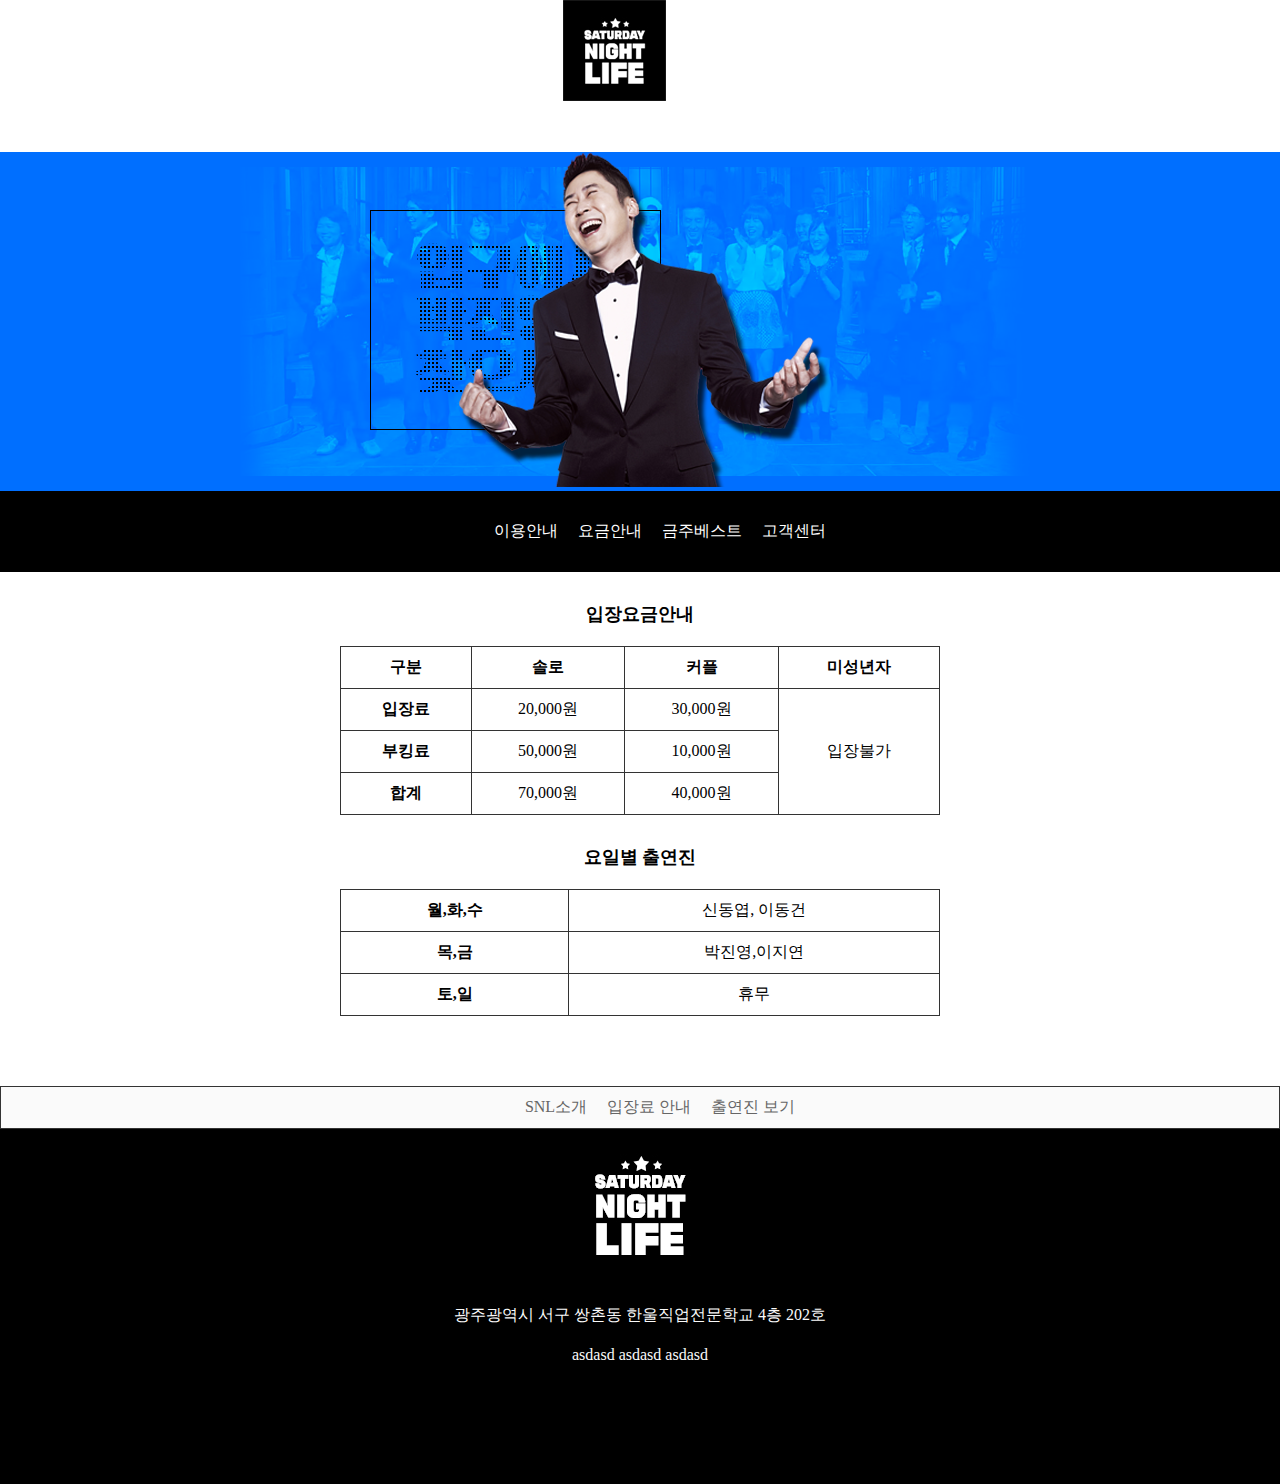
<file: index.html>
<!DOCTYPE html>
<html lang="en">
<head>
    <meta charset="UTF-8">
    <meta http-equiv="X-UA-Compatible" content="IE=edge">
    <meta name="viewport" content="width=device-width, initial-scale=1.0">
    <title>snl</title>
    <link rel="stylesheet" href="snlstyle.css">
    <link rel="preconnect" href="https://fonts.googleapis.com">
<link rel="preconnect" href="https://fonts.gstatic.com" crossorigin>
<link href="https://fonts.googleapis.com/css2?family=Nanum+Gothic&display=swap" rel="stylesheet">
<link rel="shortcut icon" href="images/favicon.png" type="image/x-icon">
</head>
<body>
    <div class="topimage">
    <img src="images/footer-logo.png" alt="11">
    </div>
    <div class="midimage">
        <img src="images/model.png" alt="112">
        <!-- <img src="images/visual-wide.png" alt="22"> -->
    </div>
    <div class="menu">
        <ul>
            <li><a href="#">이용안내</a></li>
            <li><a href="#">요금안내</a></li>
            <li><a href="#">금주베스트</a></li>
            <li><a href="#">고객센터</a></li>
        </ul>
    </div>
   

    <table class="price">
        <caption>입장요금안내</caption>
        <tr>
        <th>구분</th>
        <th>솔로</th>
        <th>커플</th>
        <th>미성년자</th>
        </tr>

        <tr>
            <th>입장료</th>
            <td>20,000원</td>
            <td>30,000원</td>
            <td rowspan="3">입장불가</td>
        </tr>

        <tr>
            <th>부킹료</th>
            <td>50,000원</td>
            <td>10,000원</td>
            <!-- <td>입장불가</td> -->
        </tr>

        <tr>
            <th>합계</th>
            <td>70,000원</td>
            <td>40,000원</td>
            <!-- <td>입장불가</td> -->
        </tr>

        <table class="casting">

            <caption>요일별 출연진</caption>
            <tr>
                <th>월,화,수</th>
                <td>신동엽, 이동건</td>
            </tr>

            <tr>
                <th>목,금</th>
                <td>박진영,이지연</td>
            </tr>

            <tr>
                <th>토,일</th>
                <td>휴무</td>
            </tr>
        </table>

    
        <div class="sub_menu">
            <ul>
                <li><a href="#">SNL소개</a></li>
                <li><a href="#">입장료 안내</a></li>
                <li><a href="#">출연진 보기</a></li>
              
            </ul>
        </div>

<div class="site_info">
    <img src="images/logo.png" alt="33">
    <p>광주광역시 서구 쌍촌동 한울직업전문학교 4층 202호</p>
    <p>asdasd asdasd asdasd</p>
</div>

        
    
</body>
</html>
</file>
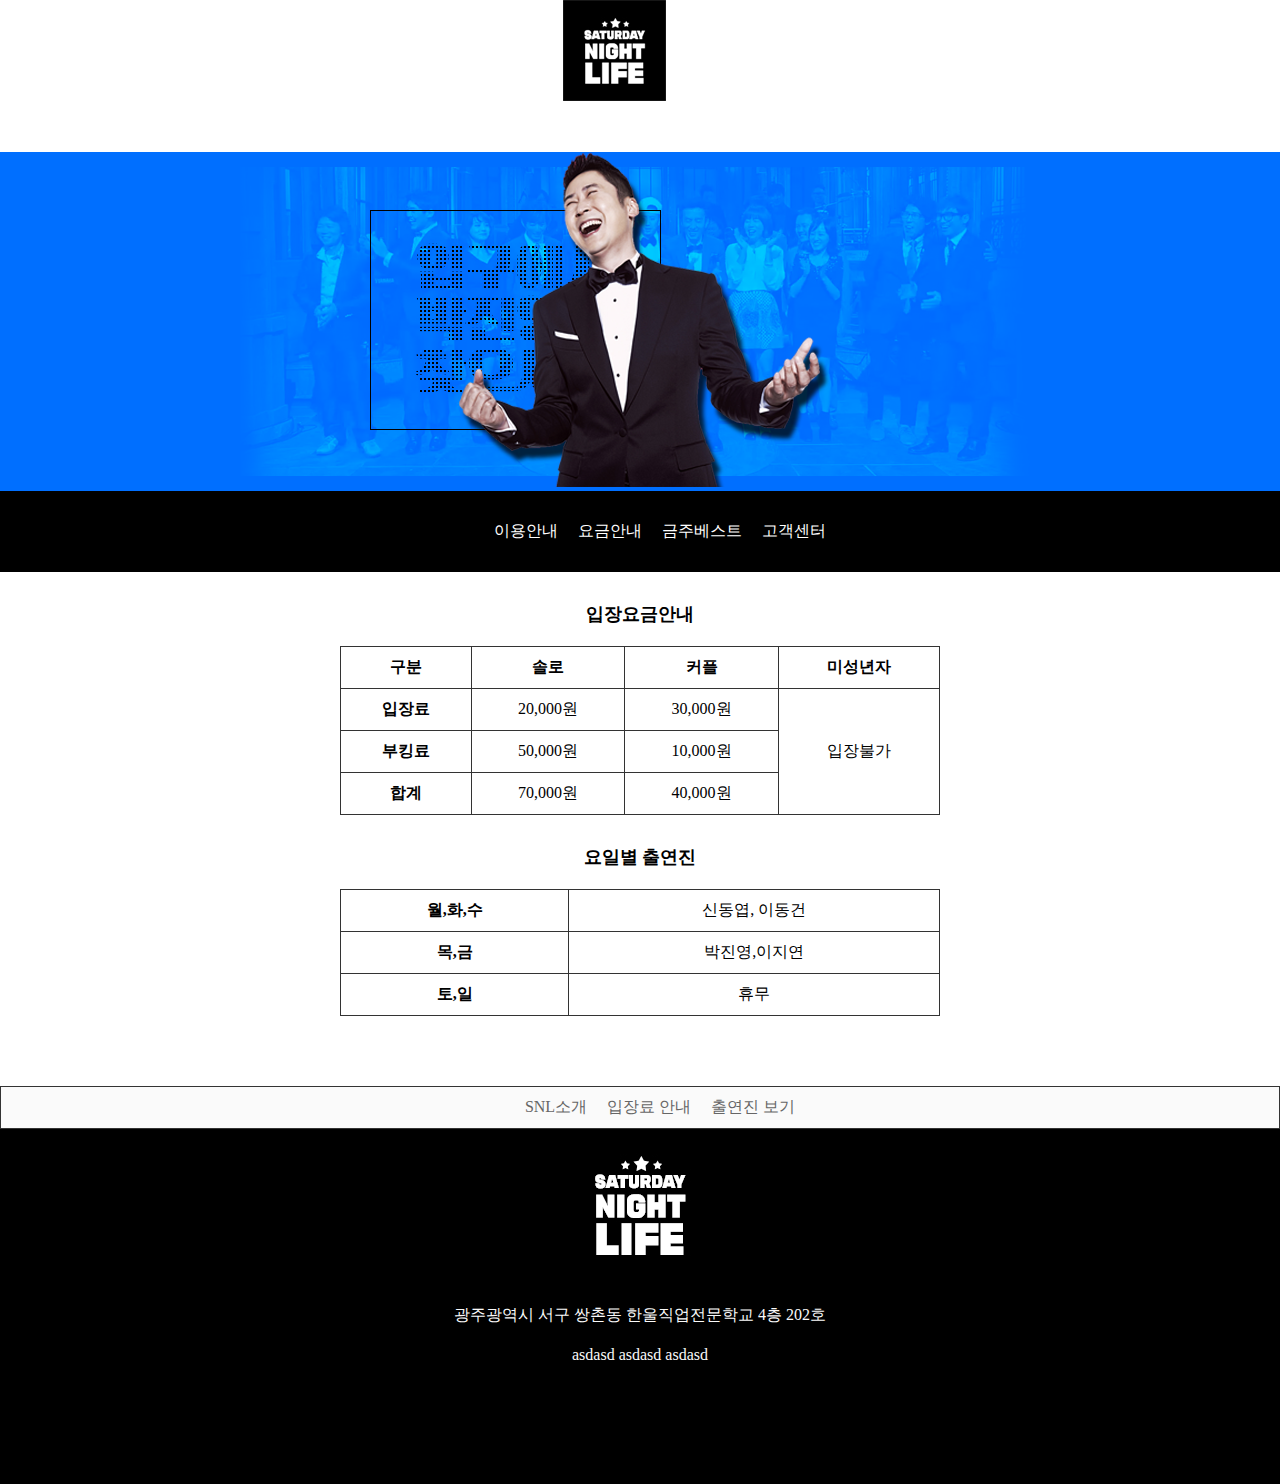
<file: snl.html>
<!DOCTYPE html>
<html lang="en">
<head>
    <meta charset="UTF-8">
    <meta http-equiv="X-UA-Compatible" content="IE=edge">
    <meta name="viewport" content="width=device-width, initial-scale=1.0">
    <title>snl</title>
    <link rel="stylesheet" href="snlstyle.css">
    <link rel="preconnect" href="https://fonts.googleapis.com">
<link rel="preconnect" href="https://fonts.gstatic.com" crossorigin>
<link href="https://fonts.googleapis.com/css2?family=Nanum+Gothic&display=swap" rel="stylesheet">
<link rel="shortcut icon" href="images/favicon.png" type="image/x-icon">
</head>
<body>
    <div class="topimage">
    <img src="images/footer-logo.png" alt="11">
    </div>
    <div class="midimage">
        <img src="images/model.png" alt="112">
        <!-- <img src="images/visual-wide.png" alt="22"> -->
    </div>
    <div class="menu">
        <ul>
            <li><a href="#">이용안내</a></li>
            <li><a href="#">요금안내</a></li>
            <li><a href="#">금주베스트</a></li>
            <li><a href="#">고객센터</a></li>
        </ul>
    </div>
   

    <table class="price">
        <caption>입장요금안내</caption>
        <tr>
        <th>구분</th>
        <th>솔로</th>
        <th>커플</th>
        <th>미성년자</th>
        </tr>

        <tr>
            <th>입장료</th>
            <td>20,000원</td>
            <td>30,000원</td>
            <td rowspan="3">입장불가</td>
        </tr>

        <tr>
            <th>부킹료</th>
            <td>50,000원</td>
            <td>10,000원</td>
            <!-- <td>입장불가</td> -->
        </tr>

        <tr>
            <th>합계</th>
            <td>70,000원</td>
            <td>40,000원</td>
            <!-- <td>입장불가</td> -->
        </tr>

        <table class="casting">

            <caption>요일별 출연진</caption>
            <tr>
                <th>월,화,수</th>
                <td>신동엽, 이동건</td>
            </tr>

            <tr>
                <th>목,금</th>
                <td>박진영,이지연</td>
            </tr>

            <tr>
                <th>토,일</th>
                <td>휴무</td>
            </tr>
        </table>

    
        <div class="sub_menu">
            <ul>
                <li><a href="#">SNL소개</a></li>
                <li><a href="#">입장료 안내</a></li>
                <li><a href="#">출연진 보기</a></li>
              
            </ul>
        </div>

<div class="site_info">
    <img src="images/logo.png" alt="33">
    <p>광주광역시 서구 쌍촌동 한울직업전문학교 4층 202호</p>
    <p>asdasd asdasd asdasd</p>
</div>

        
    
</body>
</html>
</file>
<file: snlstyle.css>
*{margin:0;}

.topimage{
    width: 154px;
    height: 152px;
    margin:0 auto;
}

.midimage{
    background-color: #006FFF;
    text-align: center;
    background-image: url(images/visual-wide.png); /* 배경-이미지 : url(경로/이름.형식) */
    background-repeat:no-repat;
    background-position:center center;

    background: #006FFF url(images/visual-wide.png) no-repeat center center;
}

.menu{
    text-align: center;
    background-color: black;
    padding: 20px ;
}
.menu ul{
    list-style-type:none; /*목록-스타일-종류:없음(사각형,채워진원,빈원)*/
    display:flex; /* 밑으로 가던게 옆으로 감*/
    justify-content: center; /* 컨텐츠-정렬:가로가운데*/
}

.menu ul li{
    margin:10px;

}

.sub_menu{
    background-color: #fafafa;
    border:#333 solid 1px;
    text-align: center;
    margin: 70px 0 0 0 ;
}

.sub_menu ul{list-style-type:none; /*목록-스타일-종류:없음(사각형,채워진원,빈원)*/
    display:flex; /* 밑으로 가던게 옆으로 감*/
    justify-content: center; /* 컨텐츠-정렬:가로가운데*/}

.sub_menu a{
    color:#666666;
    text-decoration:none ;
}

.sub_menu ul li {
    margin: 10px;
}

.menu a {
    color:white;
    text-decoration: none; /* 꾸밈 없음 */
}


.price,.casting{
    text-align: center;
    margin: 0 auto;
    width: 600px;
}

.price caption,.casting caption{
    font-size: 18px;
    font-weight: bolder;
    margin: 30px 0 20px 0;
    
}

table,th,td {
    border:1px solid #333;
    border-collapse:collapse;
}

th,td {
    padding: 10px 10px;
}

.site_info{
    padding: 0px 0 100px 0;
    text-align:center;
    background-color: black;
    
   
    
}

.site_info p {
    margin:20px;
    color:#fafafa
}
</file>
